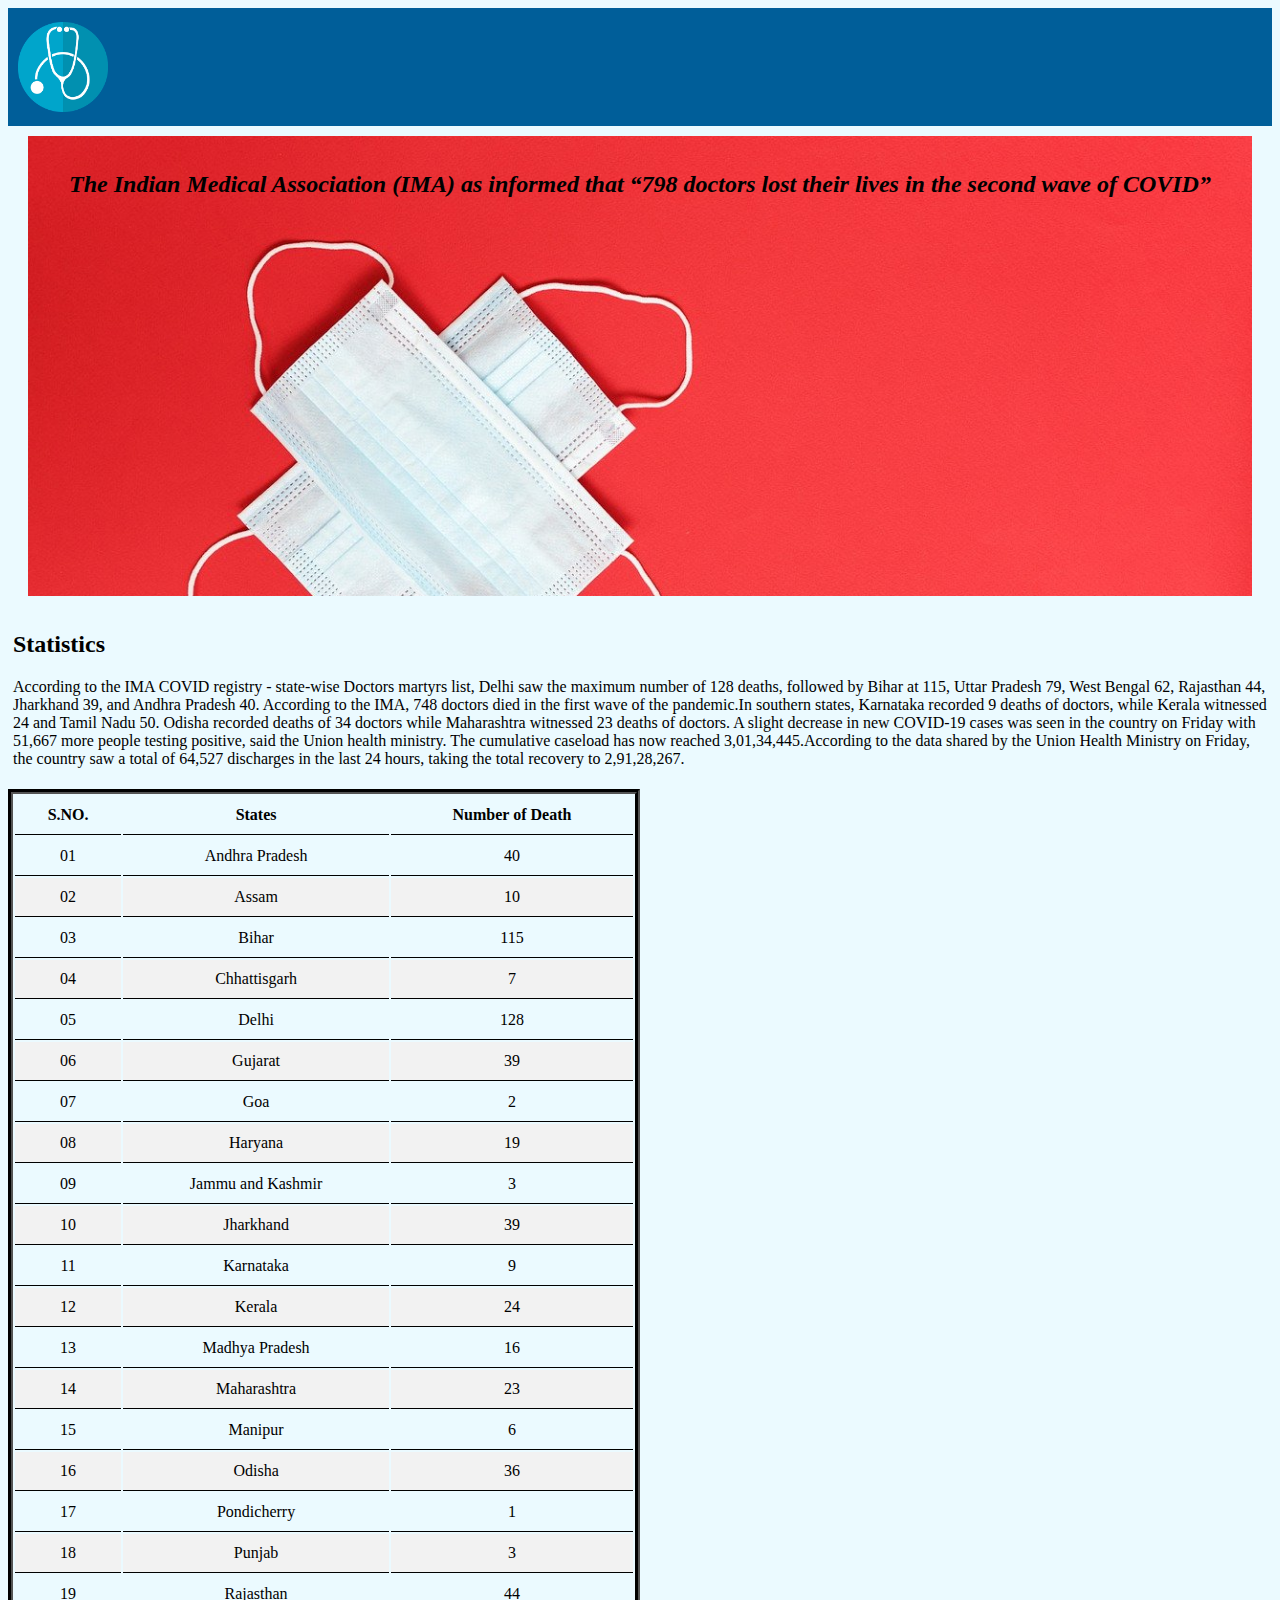
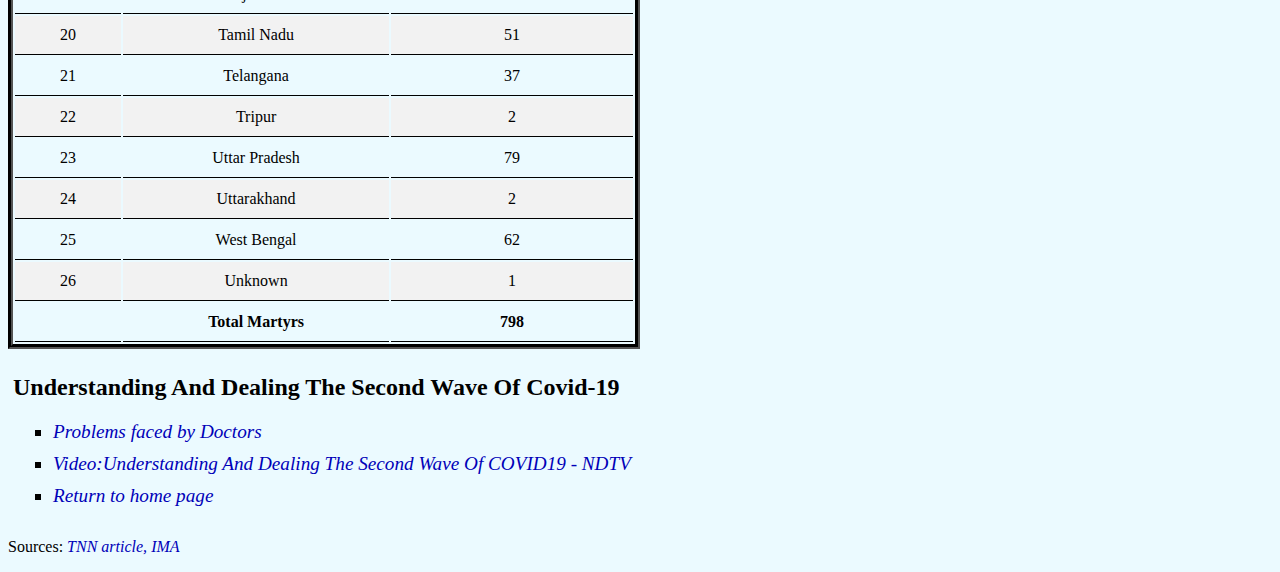
<file: index.html>
<html>
    <head>
        <meta charset="UTF-8">
        <link rel="stylesheet" href="style.css">
        <title>Tribute to Doctors</title>
    </head>
    <body>
        <!--comment-->
        <header id="home">
            <div class="navbar">
               <a href="home.html" id="logo"><img src="./media/logo.png"></a>
            </div>
        </header>
        <div class="banner">
            <h2 id="statement">The Indian Medical Association (IMA) as informed that <q>798 doctors lost their lives in the second wave of COVID</q></h2>
        </div>
        <div class="stats">
            <h2>Statistics</h2>
            <p>According to the IMA COVID registry - state-wise Doctors martyrs list, Delhi saw the maximum number of 128 deaths, followed by Bihar at 115, Uttar Pradesh 79, West Bengal 62, Rajasthan 44, Jharkhand 39, and Andhra Pradesh 40. According to the IMA, 748 doctors died in the first wave of the pandemic.In southern states, Karnataka recorded 9 deaths of doctors, while Kerala witnessed 24 and Tamil Nadu 50. Odisha recorded deaths of 34 doctors while Maharashtra witnessed 23 deaths of doctors. A slight decrease in new COVID-19 cases was seen in the country on Friday with 51,667 more people testing positive, said the Union health ministry. The cumulative caseload has now reached 3,01,34,445.According to the data shared by the Union Health Ministry on Friday, the country saw a total of 64,527 discharges in the last 24 hours, taking the total recovery to 2,91,28,267.</p>
        </div>
            <table class="table">
                <thead>
                <tr>
                    <th>S.NO.</th>
                    <th>States</th>
                    <th>Number of Death</th>
                </tr> 
                </thead>
                <tbody>
                <tr>
                    <td>01</td>
                    <td>Andhra Pradesh</td>
                    <td>40</td>
                </tr>
                <tr>
                    <td>02</td>
                    <td>Assam</td>
                    <td>10</td>
                </tr>
                <tr>
                    <td>03</td>
                    <td>Bihar</td>
                    <td>115</td>
                </tr>
                <tr>
                    <td>04</td>
                    <td>Chhattisgarh</td>
                    <td>7</td>
                </tr>
                <tr>
                    <td>05</td>
                    <td>Delhi</td>
                    <td>128</td>
                </tr>
                <tr>
                    <td>06</td>
                    <td>Gujarat</td>
                    <td>39</td>
                </tr>
                <tr>
                    <td>07</td>
                    <td>Goa</td>
                    <td>2</td>
                </tr>
                <tr>
                    <td>08</td>
                    <td>Haryana</td>
                    <td>19</td>
                </tr>
                <tr>
                    <td>09</td>
                    <td>Jammu and Kashmir</td>
                    <td>3</td>
                </tr>
                <tr>
                    <td>10</td>
                    <td>Jharkhand</td>
                    <td>39</td>
                </tr>
                <tr>
                    <td>11</td>
                    <td>Karnataka</td>
                    <td>9</td>
                </tr>
                <tr>
                    <td>12</td>
                    <td>Kerala</td>
                    <td>24</td>
                </tr>
                <tr>
                    <td>13</td>
                    <td>Madhya Pradesh</td>
                    <td>16</td>
                </tr>
                <tr>
                    <td>14</td>
                    <td>Maharashtra</td>
                    <td>23</td>
                </tr>
                <tr>
                    <td>15</td>
                    <td>Manipur</td>
                    <td>6</td>
                </tr>
                <tr>
                    <td>16</td>
                    <td>Odisha</td>
                    <td>36</td>
                </tr>
                <tr>
                     <td>17</td>
                     <td>Pondicherry</td>
                     <td>1</td>
                </tr>
                <tr>
                     <td>18</td>
                     <td>Punjab</td>
                     <td>3</td>
                </tr>
                <tr>
                     <td>19</td>
                     <td>Rajasthan</td>
                     <td>44</td>
                </tr>
                <tr>
                     <td>20</td>
                     <td>Tamil Nadu</td>
                     <td>51</td>
                </tr>
                <tr>
                     <td>21</td>
                     <td>Telangana</td>
                     <td>37</td>
                </tr>
                <tr>
                     <td>22</td>
                     <td>Tripur</td>
                     <td>2</td>
                </tr>
                <tr>
                     <td>23</td>
                     <td>Uttar Pradesh</td>
                     <td>79</td>
                </tr> 
                <tr>
                     <td>24</td>
                     <td>Uttarakhand</td>
                     <td>2</td>
                </tr>
                <tr>
                     <td>25</td>
                     <td>West Bengal</td>
                     <td>62</td>
                 </tr>
                 <tr>
                     <td>26</td>
                     <td>Unknown</td>
                     <td>1</td>
                 </tr>
                 <tr>
                     <td></td>
                     <td ><strong>Total Martyrs</strong></td>
                     <td><strong>798</strong></td>
             </tr>
             </tbody>
        </table>
        <div class="Understanding">
            <h2>Understanding And Dealing The Second Wave Of Covid-19</h2>
            <nav>
                <ul>
                    <li><a href="problem.html">Problems faced by Doctors</a></li>
                    <li><a href="https://youtu.be/SLd3TNakSTc">Video:Understanding And Dealing The Second Wave Of COVID19 - NDTV</a></li>
                    <li><a href="home.html">Return to home page</a></li>
                </ul>
            </nav>
        </div> 
        <footer>
            <p>Sources:<a href="https://www.timesnownews.com/amp/india/article/covid19-798-doctors-died-across-india-during-second-wave-of-pandemic-delhi-bihar-uttar-pradesh-worst-hit/777946"> TNN article,</a>
            <a href="https://www.ima-india.org/">IMA</a>
            </p>
        </footer>   
    </body>
</html>
</file>
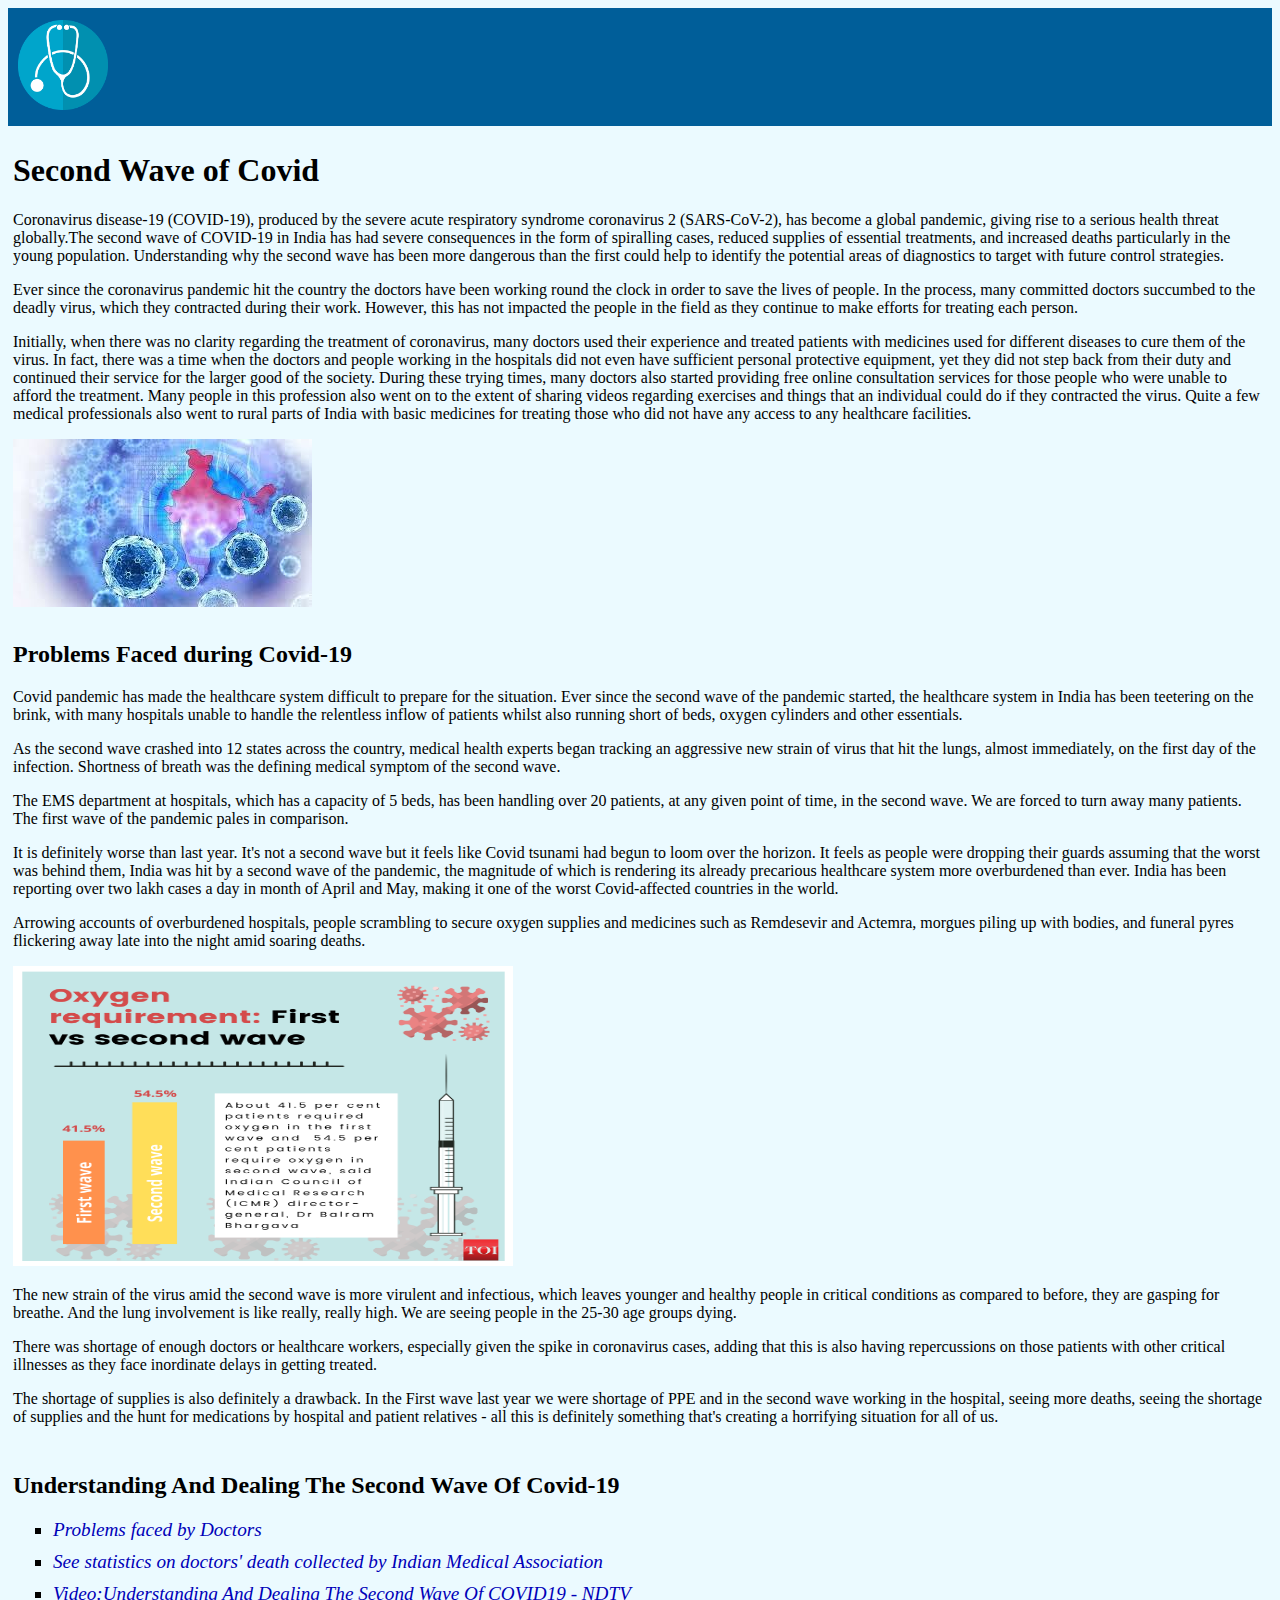
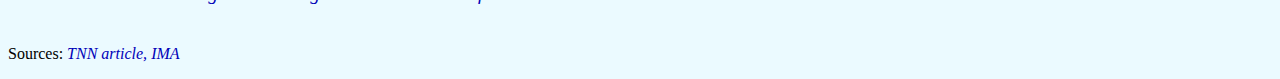
<file: home.html>
<!DOCTYPE html>
<html>
    <head>
        <meta charset="UTF-8">
        <link rel="stylesheet" href="style.css">
        <title>Second wave of Covid-19</title>
    </head>
    <body>
        <header id="index">
            <div class="navbar">
                <a href="home.html" id="logo"><img src="./media/logo.png"></a>
            </div>
            <div class="covid">
                <h1>Second Wave of Covid</h1>
                <p>Coronavirus disease-19 (COVID-19), produced by the severe acute respiratory syndrome coronavirus 2 (SARS-CoV-2), has become a global pandemic, giving rise to a serious health threat globally.The second wave of COVID-19 in India has had severe consequences in the form of spiralling cases, reduced supplies of essential treatments, and increased deaths particularly in the young population. Understanding why the second wave has been more dangerous than the first could help to identify the potential areas of diagnostics to target with future control strategies.</p>
                <p>Ever since the coronavirus pandemic hit the country the doctors have been working round the clock in order to save the lives of people. In the process, many committed doctors succumbed to the deadly virus, which they contracted during their work. However, this has not impacted the people in the field as they continue to make efforts for treating each person.</p>
                <p>Initially, when there was no clarity regarding the treatment of coronavirus, many doctors used their experience and treated patients with medicines used for different diseases to cure them of the virus. In fact, there was a time when the doctors and people working in the hospitals did not even have sufficient personal protective equipment, yet they did not step back from their duty and continued their service for the larger good of the society. During these trying times, many doctors also started providing free online consultation services for those people who were unable to afford the treatment. Many people in this profession also went on to the extent of sharing videos regarding exercises and things that an individual could do if they contracted the virus. Quite a few medical professionals also went to rural parts of India with basic medicines for treating those who did not have any access to any healthcare facilities.</p>
                <img src="./media/covid.jfif">
            </div>   
        </header>
        <div class="Fight">
            <h2>Problems Faced during Covid-19</h2>
            <p>Covid pandemic has made the healthcare system difficult to prepare for the situation. Ever since the second wave of the pandemic started, the healthcare system in India has been teetering on the brink, with many hospitals unable to handle the relentless inflow of patients whilst also running short of beds, oxygen cylinders and other essentials.</p>
            <p>As the second wave crashed into 12 states across the country, medical health experts began tracking an aggressive new strain of virus that hit the lungs, almost immediately, on the first day of the infection. Shortness of breath was the defining medical symptom of the second wave.</p>
            <p>The EMS department at hospitals, which has a capacity of 5 beds, has been handling over 20 patients, at any given point of time, in the second wave. We are forced to turn away many patients. The first wave of the pandemic pales in comparison.</p>
            <p>It is definitely worse than last year. It's not a second wave but it feels like Covid tsunami had begun to loom over the horizon. It feels as people were dropping their guards assuming that the worst was behind them, India was hit by a second wave of the pandemic, the magnitude of which is rendering its already precarious healthcare system more overburdened than ever. India has been reporting over two lakh cases a day in month of April and May, making it one of the worst Covid-affected countries in the world. </p>
            <p>Arrowing accounts of overburdened hospitals, people scrambling to secure oxygen supplies and medicines such as Remdesevir and  Actemra, morgues piling up with bodies, and funeral pyres flickering away late into the night amid soaring deaths.</p>
            <img src="./media/oxygen.png" width="500" height="300" alt="image">
            <p>The new strain of the virus amid the second wave is more virulent and infectious, which leaves younger and healthy people in critical conditions as compared to before, they are gasping for breathe. And the lung involvement is like really, really high. We are seeing people in the 25-30 age groups dying.</p>
            <p>There was shortage of enough doctors or healthcare workers, especially given the spike in coronavirus cases, adding that this is also having repercussions on those patients with other critical illnesses as they face inordinate delays in getting treated.</p>
            <p>The shortage of supplies is also definitely a drawback. In the First wave last year we were shortage of PPE and in the second wave working in the hospital, seeing more deaths, seeing the shortage of supplies and the hunt for medications by hospital and patient relatives - all this is definitely something that's creating a horrifying situation for all of us.</p>
        </div> 
        <div class="Understanding">
            <h2>Understanding And Dealing The Second Wave Of Covid-19</h2>
            <nav>
                <ul>
                    <li><a href="problem.html">Problems faced by Doctors</a></li>
                    <li><a href="index.html">See statistics on doctors' death collected by Indian Medical Association</a></li>
                    <li><a href="https://youtu.be/SLd3TNakSTc">Video:Understanding And Dealing The Second Wave Of COVID19 - NDTV</a></li>
                </ul>
            </nav>
        </div> 
        <footer>
            <p>Sources:<a href="https://www.timesnownews.com/amp/india/article/covid19-798-doctors-died-across-india-during-second-wave-of-pandemic-delhi-bihar-uttar-pradesh-worst-hit/777946"> TNN article,</a>
                <a href="https://www.ima-india.org/">IMA</a>
            </p>
        </footer>  
    </body>
</html>
</file>
<file: style.css>
body{
    background-color: rgb(235, 250, 255);
}
div{
    padding:5px 5px;
}
a{
    text-decoration: none;
    font-style: oblique;
    color: rgb(0, 0, 184);
}
p{
    font-weight:500;
    font-family: serif;
}
nav{
    font-size: larger;
}
ul{
    list-style-type:square;
}
#statement{
    padding: 10px 5px;
    text-align: center;
    font-style: italic;
}
.navbar{
    height:12vh;
    background-color: rgb(0, 94, 153);
    align-items: center;
    display: flex;
}
#logo img{
    height: 10vh;
    margin: 0 5px;
}
.banner{
    height:50vh;
    margin: 10px 20px;
    background-image: url(./media/banner.jpg);
    background-repeat: no-repeat;
    background-position: top;
    background-size: cover;
}
.table{
    border: black, 5px;
    border-style: groove;
    width: 50%;
}
th, td{
    padding: 10px;
    text-align: center;
    border-bottom: 1px solid black;
}
tr:nth-child(even) {background-color: #f2f2f2;}
#pic{
    display:flex;
}
.headline marquee{
    color: darkslategray;
    font:status-bar;
    font-size: 30px;
    width:100%;
    height:auto;
    direction:rtl;
    background-color: rgb(21, 174, 194);
}
.understanding ul,li{
    margin:10px 0;
}
</file>
